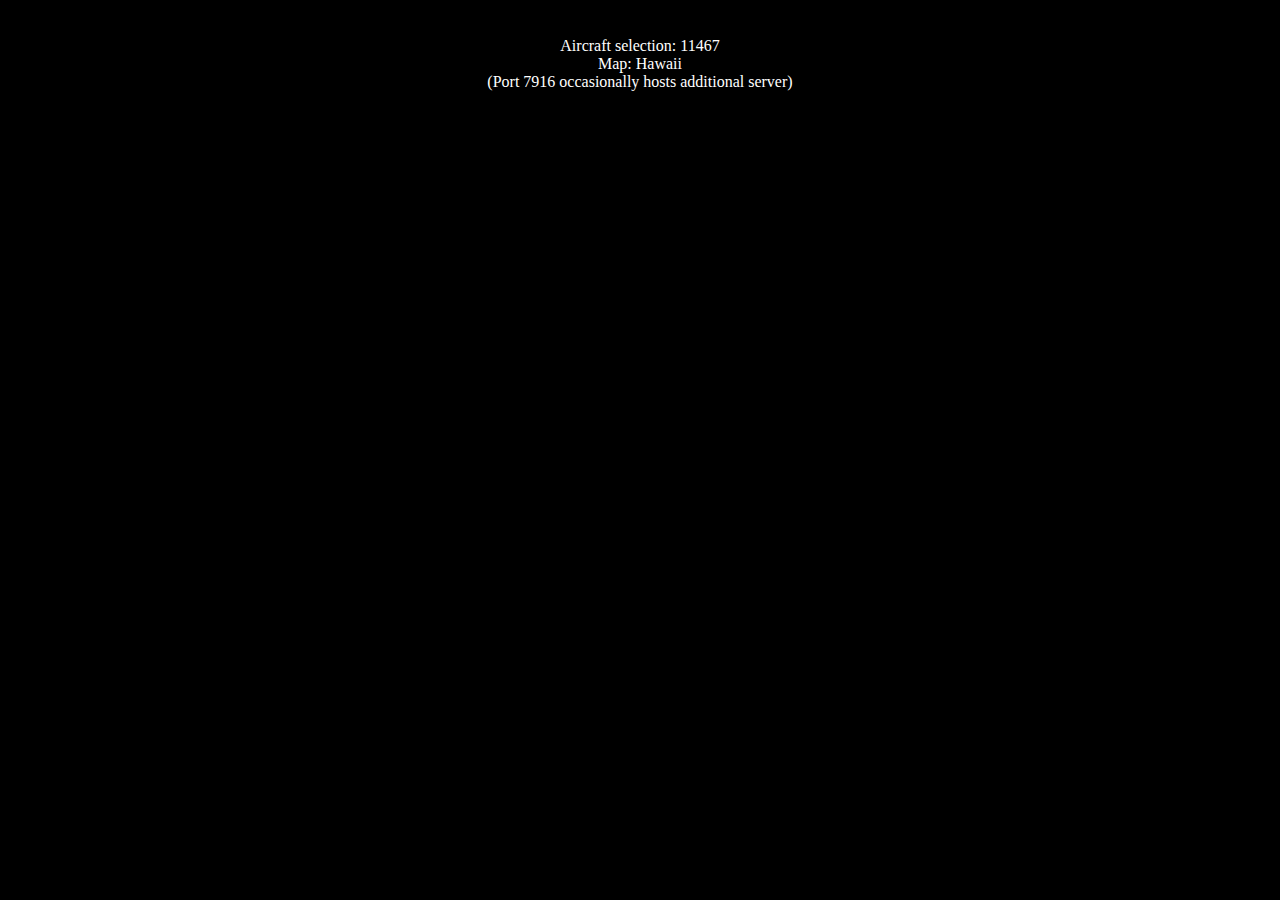
<file: ys.html>
<!DOCTYPE html>
<html lang="en">
<head>
	<title>Josh's Server</title>
	<meta charset="utf-8">
	<meta name="viewport" content="width=device-width, initial-scale=1">
</head>
<body style="background: #000; text-align: center;">
	<div style="padding: 1%;">
		<p style="color: #fff;">Aircraft selection: 11467<br>
    Map: Hawaii<br>
    (Port 7916 occasionally hosts additional server)</p>
	</div>
</body>
</html>
</file>
